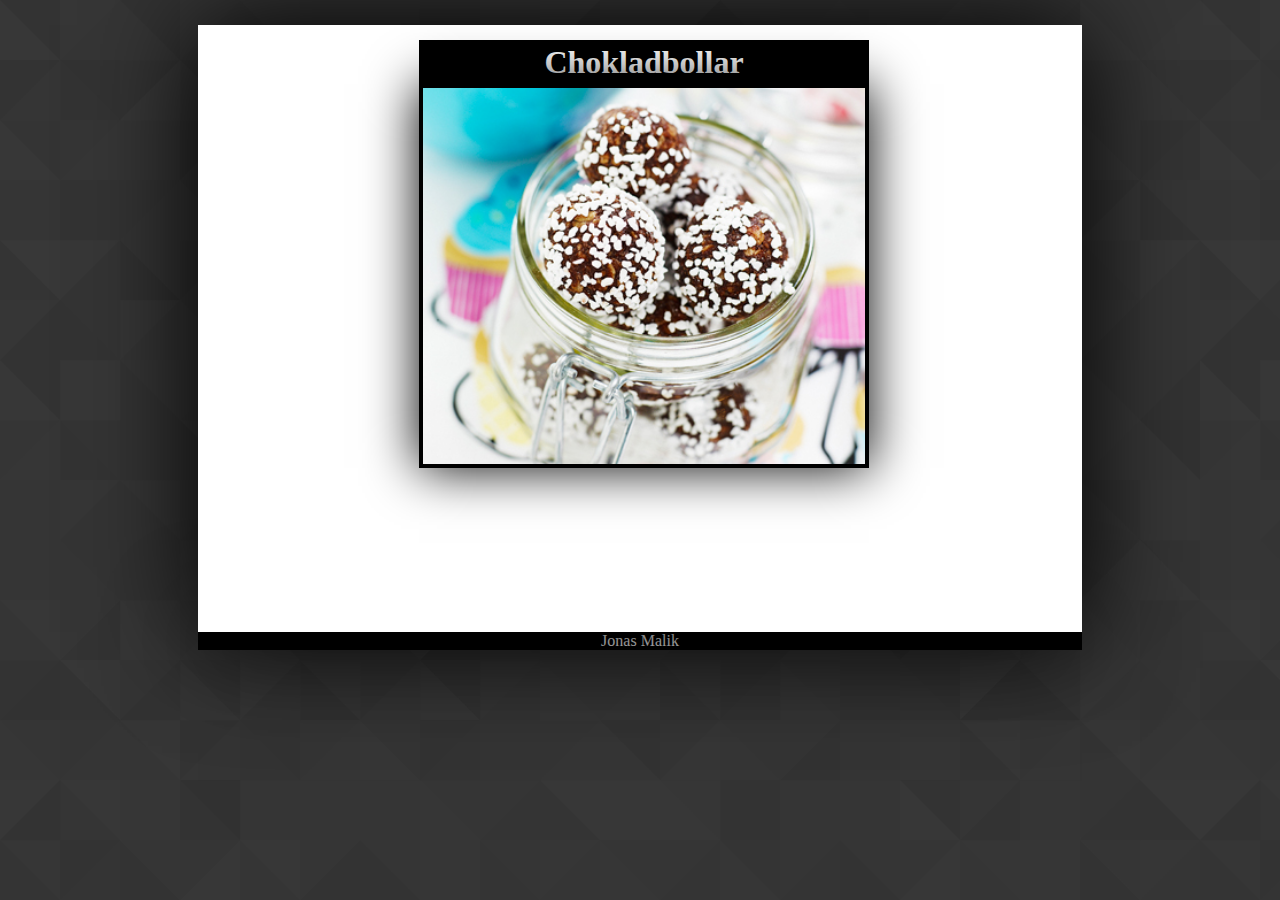
<file: index.html>
<!DOCTYPE html>
<html lang="sv">
<head>
    <meta charset="utf-8">
    <meta name="viewport" content="width=device-width, initial-scale=1">
    <link rel="stylesheet" type="text/css" href="StyleSheets/main.css">
    <title>IN PROGRESS</title>
</head>

<body>
    <div id = "mainContainer">   
        <div class="object">
            <h1 id = "imgBigTitle">Chokladbollar</h1>
            <a href="Chokladbollar/chokladbollar.html">
                <img id = "chokladbollar" src="Images/chokladbollar.jpg" alt="Chokladbollar">
                <div id = "imgText">  
                    <h3 id = "imgTitle">Chokladbollar</h3>
                    <p>
                    Dessa chokladbollar får en liten karamellsmak av att smöret först får puttra. Rulla chokladbollarna i kokos eller pärlsocker, det som du själv föredrar.
                    Detta är ett recept från Buffé nr 9, 2001.
                    </p>
                </div>
            </a>
        </div>
    </div>
    <footer id = "footer">            
                Jonas Malik   
    </footer>
</body>

</html>
</file>
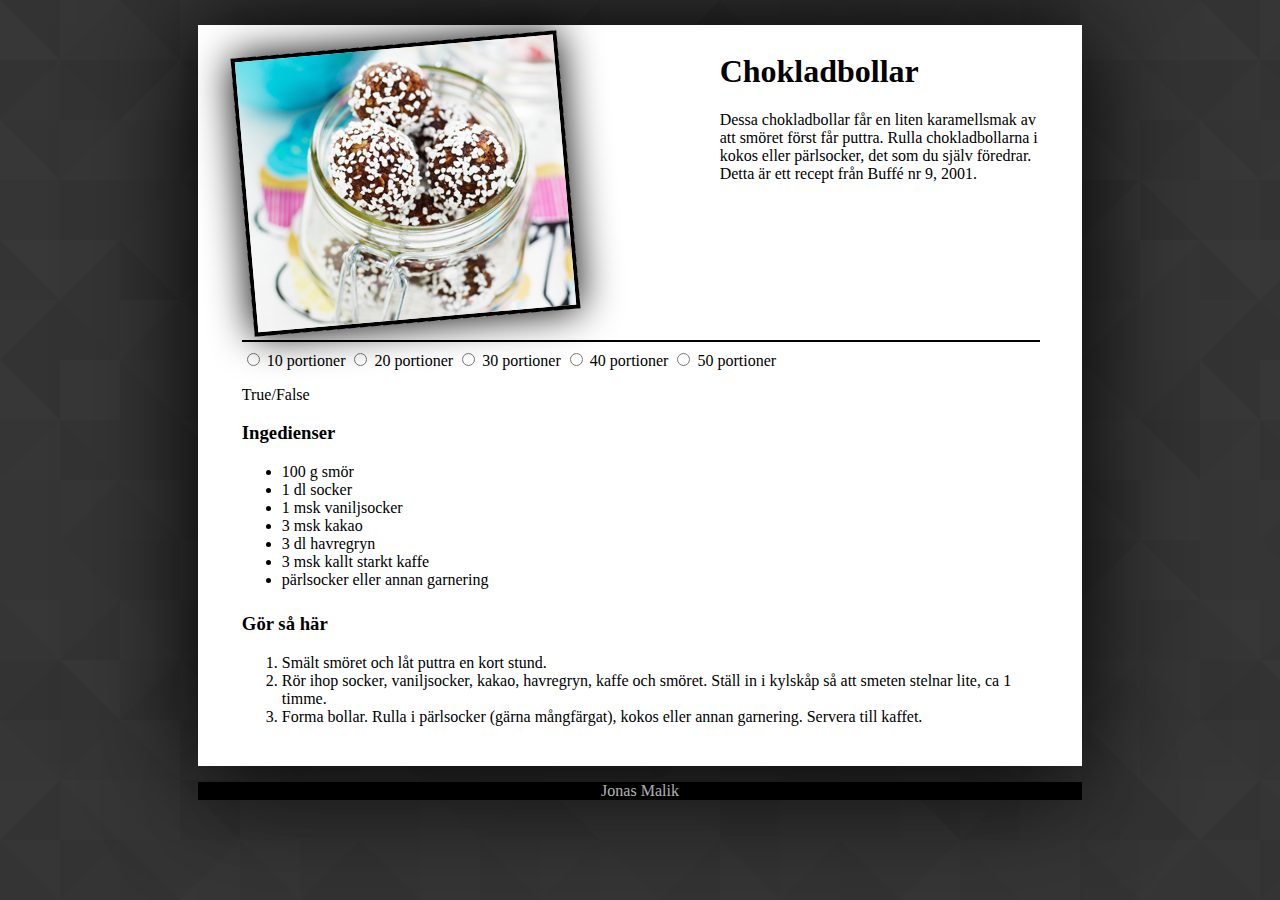
<file: Chockladbollar/chokladbollar.html>
<!DOCTYPE html>
<html lang="sv">
<head>
    <meta charset="utf-8">
    <meta name="viewport" content="width=device-width, initial-scale=1">
    <link rel="stylesheet" type="text/css" href="../StyleSheets/main.css">
    <title>IN PROGRESS</title>
</head>
<body>
    <div id = "mainContainer">   
        <div id="recipe">
            <div id="border">
                <img id="recipeImg" src="../Images/chokladbollar.jpg" alt="Chokladbollar">
            </div>
            <hr id="hLine">
            <div id="aboutIt">
                <h1>Chokladbollar</h1>
                <p>                
                    Dessa chokladbollar får en liten karamellsmak av att smöret först får puttra. Rulla chokladbollarna i kokos eller pärlsocker, det som du själv föredrar.

                    Detta är ett recept från Buffé nr 9, 2001.
                </p>
            </div>
            <form action="" onclick="changePortions()">
                <input id="one" type="radio" name="portions" value="10"> 10 portioner
                <input id="two" type="radio" name="portions" value="20"> 20 portioner
                <input id="three" type="radio" name="portions" value="30"> 30 portioner
                <input id="four" type="radio" name="portions" value="40"> 40 portioner
                <input id="five" type="radio" name="portions" value="50"> 50 portioner
            </form>
            <p id="demo">True/False</p>
            <div id="ingrediets">
                <h3>Ingedienser</h3>
                <ul>
                    <li id="butter">100 g smör</li>
                    <li id="sugar">1 dl socker</li>
                    <li id="vanillaSugar">1 msk vaniljsocker</li>
                    <li id="cocoa">3 msk kakao</li>
                    <li id="rolledOats">3 dl havregryn</li>
                    <li id="coffee">3 msk kallt starkt kaffe</li>
                    <li>pärlsocker eller annan garnering</li>
                </ul> 
            </div>
            <div id="howTo">
                <h3>Gör så här</h3>
                <ol>
                    <li>Smält smöret och låt puttra en kort stund.</li>
                    <li>Rör ihop socker, vaniljsocker, kakao, havregryn, kaffe och smöret. Ställ in i kylskåp så att smeten stelnar lite, ca 1 timme.</li>
                    <li>Forma bollar. Rulla i pärlsocker (gärna mångfärgat), kokos eller annan garnering. Servera till kaffet.</li>
                
                </ol>
            </div>
        </div>
    </div>
    <div id = "footer">
        <footer>
            <p>
                Jonas Malik
            </p>
        </footer>
    </div>
    
    
    <!--Scripts-->
    <script src="../JavaScript/myJavaScript.js"></script>
</body>

</html>
</file>
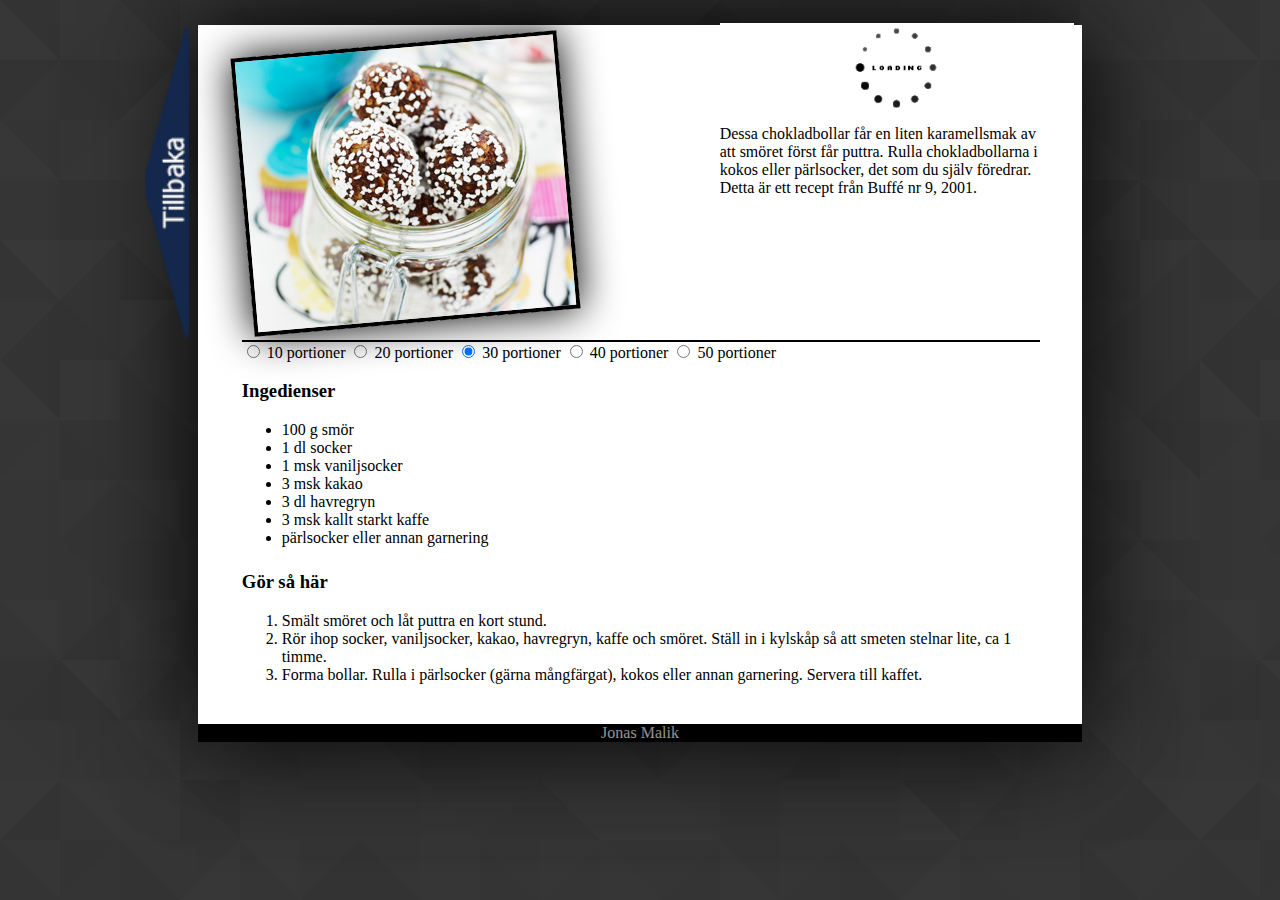
<file: Chokladbollar/chokladbollar.html>
<!DOCTYPE html>
<html lang="sv">
<head>
    <meta charset="utf-8">
    <meta name="viewport" content="width=device-width, initial-scale=1">
    <link rel="stylesheet" type="text/css" href="../StyleSheets/main.css">
    <title>IN PROGRESS</title>
</head>
<body onload="afterLoad()">
    <div id = "mainContainer">
        <div id="recipe">
            <div id="border">
                <a href="../index.html">
                <img id="back" src="../Images/Pil.png" alt="Tillbaka">
                </a>
                <img id="recipeImg" src="../Images/chokladbollar.jpg" alt="Chokladbollar">
            </div>
            <div id="hLine"></div>
                <div id="aboutIt">
                    <img id="loading" src="../Images/ajax-loader%20(1).gif" alt="Laddar">
                    <div id="ratingContainer">
                        <img id="star1" class="star" src="../Images/star.png" alt="Rösta på en stjärna">
                        <img id="star2" class="star" src="../Images/star.png" alt="Rösta på två stjärnor">
                        <img id="star3" class="star" src="../Images/star.png" alt="Rösta på tre stjärnor">
                        <img id="star4" class="star" src="../Images/star.png" alt="Rösta på fyra stjärnor">
                        <img id="star5" class="star" src="../Images/star.png" alt="Rösta på fem stjärnor">
                        <p id="votes"></p>
                    </div>
                    <p id="rating"></p>
                <h1>Chokladbollar</h1>
                <p>                
                    Dessa chokladbollar får en liten karamellsmak av att smöret först får puttra. Rulla chokladbollarna i kokos eller pärlsocker, det som du själv föredrar.

                    Detta är ett recept från Buffé nr 9, 2001.
                </p>
            </div>
            <form onclick="changePortions();fadeFunction();">
                <input id="one" type="radio" name="portions" value="10"> 10 portioner
                <input id="two" type="radio" name="portions" value="20"> 20 portioner
                <input id="three" type="radio" name="portions" value="30"> 30 portioner
                <input id="four" type="radio" name="portions" value="40"> 40 portioner
                <input id="five" type="radio" name="portions" value="50"> 50 portioner
            </form>
            <p id="result"></p>
            <div id="ingrediets">
                <h3>Ingedienser</h3>
                <ul>
                    <li id="butter">100 g smör</li>
                    <li id="sugar">1 dl socker</li>
                    <li id="vanillaSugar">1 msk vaniljsocker</li>
                    <li id="cocoa">3 msk kakao</li>
                    <li id="rolledOats">3 dl havregryn</li>
                    <li id="coffee">3 msk kallt starkt kaffe</li>
                    <li>pärlsocker eller annan garnering</li>
                </ul> 
            </div>
            <div id="howTo">
                <h3>Gör så här</h3>
                <ol>
                    <li>Smält smöret och låt puttra en kort stund.</li>
                    <li>Rör ihop socker, vaniljsocker, kakao, havregryn, kaffe och smöret. Ställ in i kylskåp så att smeten stelnar lite, ca 1 timme.</li>
                    <li>Forma bollar. Rulla i pärlsocker (gärna mångfärgat), kokos eller annan garnering. Servera till kaffet.</li>
                
                </ol>
            </div>
        </div>
    </div>
    <footer id = "footer">            
                Jonas Malik   
    </footer>
    
    <!--Scripts-->
    <script src="../JavaScript/myJavaScript.js"></script>
    <script src="../JavaScript/jquery-1.12.1.min.js"></script>
    <script src="../JavaScript/myFadeFunction.js"></script> 
    <script src="../JavaScript/rating.js"></script>
</body>

</html>
</file>
<file: StyleSheets/main.css>
body{
    background-image: url("../Images/footer_lodyas.png");
    background-repeat: repeat;
}

li{
}

#mainContainer{
    position: relative;
    margin-top: 2%;
    margin-left: 15%;
    margin-right: 15%;
    padding-top: 0.1%;
    background-color: white;
    opacity: 1;
    box-shadow: 0px 0px 100px 0px black;
    border: none;
    z-index: 1; 
}

.object{
    position: relative;
    width: 50%;
    margin-top: 2%;
    height: 37rem;
    margin-left: auto;
    margin-right: auto;
}

#imgBigTitle{
    text-align: center;
    background-color: black;
    border:0.3rem solid black;
    margin-top: -1%;
    color: white;
    width: 100%;
    top: 0rem;
    z-index: 10;
}

#chokladbollar{
    position: relative;
    display: block;
    opacity: 1;
    top: 0%;
    margin-top: -5%;
    width: 100%;
    border:0.3rem solid black;
    box-shadow: 0px 0px 50px black;
    z-index: 5;
    -webkit-transition: all 0.5s ease;
     -moz-transition: all 0.5s ease;
       -o-transition: all 0.5s ease;
      -ms-transition: all 0.5s ease;
          transition: all 0.5s ease;
}

#chokladbollar:hover { 
    -webkit-filter: grayscale(100%);
    -webkit-transform: rotate(-5deg);
     -moz-transform: rotate(-5deg);
       -o-transform: rotate(-5deg);
      -ms-transform: rotate(-5deg);
          transform: rotate(-5deg);
}

 a:link, :visited, :hover, :active  {
     color:#000;
     text-decoration: none;
}

#imgText{
    display: block;
    background-color: white;
    width: 100%; 
    opacity: 0;
    padding-top: 10%;
    padding-bottom: 0%;
    padding-left: 2%;
    padding-right: 2%;
    margin-top: -10.5rem;
    margin-left: auto;
    margin-right: auto;
    border:0.1rem solid black;
    z-index: -1;
     -webkit-transition: all 1s ease;
     -moz-transition: all 1s ease;
       -o-transition: all 1s ease;
      -ms-transition: all 1s ease;
          transition: all 1s ease;
}

#chokladbollar:hover + #imgText{  
    -webkit-transform: translate(0px,9em);
     -moz-transform: translate(0px,9em);
       -o-transform: translate(0px,9em);
      -ms-transform: translate(0px,9em);
          transform: translate(0px,9em);
     box-shadow: 0px 0px 50px black;
    opacity: 1;
}

#imgTitle{
    text-align: center;
}

#footer{ 
    margin-left: 15%;
    margin-right: 15%;        
    box-shadow: 0px 0px 100px black;
    color: white;
    background-color: black;
    border: none;
    text-align: center;
    z-index: 11;
}

#mainContainer #recipe{
    margin-left: 5%;
    margin-right: 5%;
    margin-top: 2%;
}

#back{
    position: absolute;
    width: 5%;
    margin-left: -11%;
    margin-top: -2%;
}

#back:hover{  
     -webkit-filter: grayscale(100%);
}
#recipe #recipeImg{
    border:0.3rem solid black;
    width: 40%;
    margin-bottom: 1%;
    box-shadow: 0px 0px 40px 0px black;
    -webkit-transform: rotate(-5deg);
     -moz-transform: rotate(-5deg);
       -o-transform: rotate(-5deg);
      -ms-transform: rotate(-5deg);
          transform: rotate(-5deg);
}

#recipe #aboutIt{
    font-size: 100%;
    font-style: normal;
    font-family: "Times New Roman", Times, serif;
    float: right;
    width: 40%;
    min-width: 15rem;
    max-height: 10rem;
    margin-top: -40%;
    margin-left: 60%;
    margin-bottom: 2%;
}

#recipe #ingrediets{
}

#recipe #howTo{
    margin-top: 3%;
    padding-bottom: 3%;
}

#hLine{
    display: block;
    width: 100%;
    margin-top: 5px;
    border:0.1rem solid black;
    }

.star{
    width: 8%;
    -webkit-filter: grayscale(100%); 
    float: left;
}

#votes{
    padding-left: 30%;
    margin-bottom: 0%;
    padding-top: 2%;
}
#rating{
    margin-top: 1%;
    margin-bottom: 0%;
}
#loading{
    display: none;
    position: absolute;
    background-color: white;
    width: 10%;
    padding-left: 15%;
    padding-right: 15%;
    z-index: 11;
    
}


/*====================================== MOBIL SKÄRM ===================================*/

@media screen and (max-width:500px) {
      
    body{
    }

    li{
        margin-top: 2%;
    }
    
    input{
        width: 50%;
    }
    
    #mainContainer{
        position: relative;
        margin-top: 0%;
        margin-left: 0%;
        margin-right: 0%;
        padding-top: 0%;
        min-width: 0px;
        width: 100%;
        background-color: white;
        opacity: 1;
        border: none;
        min-width: 0px;;
        box-shadow: 0px 0px 0px 0px black;
        z-index: 1;
    }
    
    .object{
        width: 100%;
        height: auto;
        margin-top: 2%;
        margin-left: auto;
        margin-right: auto;
    }

    #imgBigTitle{
        text-align: center;
        background-color: black;
        border:0.0rem solid white;
        margin-top: -1%;
        color: white;
        width: 100%;
        top: 0rem;
        z-index: 10;
    }
    
    #chokladbollar{
        position: relative;
        display: block;
        opacity: 1;
        top: 0%;
        margin-top: -5%;
        width: 100%;
        border:0rem solid black;
        box-shadow: 0px 0px 50px black;
        z-index: 5;
        -webkit-transition: all 0.5s ease;
        -moz-transition: all 0.5s ease;
        -o-transition: all 0.5s ease;
        -ms-transition: all 0.5s ease;
        transition: all 0.5s ease;
    }

    #chokladbollar:hover { 
        -webkit-filter: grayscale(100%);
        -webkit-transform: rotate(0deg);
        -moz-transform: rotate(0deg);
        -o-transform: rotate(0deg);
        -ms-transform: rotate(0deg);
        transform: rotate(0deg);
    }

    #imgText:link, :visited, :hover, :active  {
        color:#000;
        text-decoration: none;
    }

    #imgText{
        display: block;
        background-color: white;
        width: 98%; 
        opacity: 1;
        padding-top: 5%;
        padding-bottom: 2%;
        padding-left: 0%;
        padding-right: 0%;
        margin-top: 0rem;
        margin-left: 1%;
        margin-right: 1%;
        border:0rem solid black;
        z-index: -1;
        -webkit-transition: all 0s ease;
        -moz-transition: all 0s ease;
        -o-transition: all 0s ease;
        -ms-transition: all 0s ease;
        transition: all 0s ease;
    }

    #chokladbollar:hover + #imgText{  
        -webkit-transform: translate(0px,0em);
        -moz-transform: translate(0px,0em);
        -o-transform: translate(0px,0em);
        -ms-transform: translate(0px,0em);
        transform: translate(0px,0em);
        box-shadow: 0px 0px 50px black;
        opacity: 1;
    }

    #imgTitle{
        text-align: center;
    }
    
    #footer{ 
        margin-left: 0%;
        margin-right: 0%;        
        min-width: 0rem;
        box-shadow: 0px 0px 0px black;
        color: white;
        background-color: black;
        border: none;
        text-align: center;
        z-index: 11;
    }

    #mainContainer #recipe{
        background-color: white;
        width: 100%;
        margin-left: 0%;
        margin-right: 0%;
        margin-top: 0%;
    }
    #recipe #border{
        background-color: black;
        padding: 1% 1% 1% 1%; 
    }
    #border #recipeImg{
        border:0rem solid black;
        width: 100%;
        margin-bottom: 0%;
        box-shadow: 0px 0px 40px 0px black;
        -webkit-transform: rotate(0deg);
        -moz-transform: rotate(0deg);
        -o-transform: rotate(0deg);
        -ms-transform: rotate(0deg);
        transform: rotate(0deg);
    }

    #recipe #aboutIt{ 
        float: none;
        position: relative;
        width: 100%;
        min-width: 0px;
        max-height: 100%;;
        margin-top: 0%;
        margin-left: 0%;
        padding-bottom: 3%;
    }
    
    #recipe #ingrediets{
        margin-top: 3%;
        padding-bottom: 3%;
    }
    
    #recipe #howTo{
        margin-top: 3%;
        padding-bottom: 3%;
    }
    #hLine{
        display: none;
    }
    #loading{
    display: block;
    position: absolute;
    width: 15%;
    padding-left: 42.5%;
    padding-right: 42.5%;
    padding-bottom: 2%;
    z-index: 11;
    
}
    
}

@media (max-width:1050px) and (min-width:500px) {
 
     #recipe #aboutIt{ 
        align-content: center;
        float: none;
        position: relative;
        width: 100%;
        min-width: 0px;
        max-height: 100%;;
        margin-top: 0%;
        margin-left: 0%;
        padding-bottom: 3%;
    }
    
}
</file>
